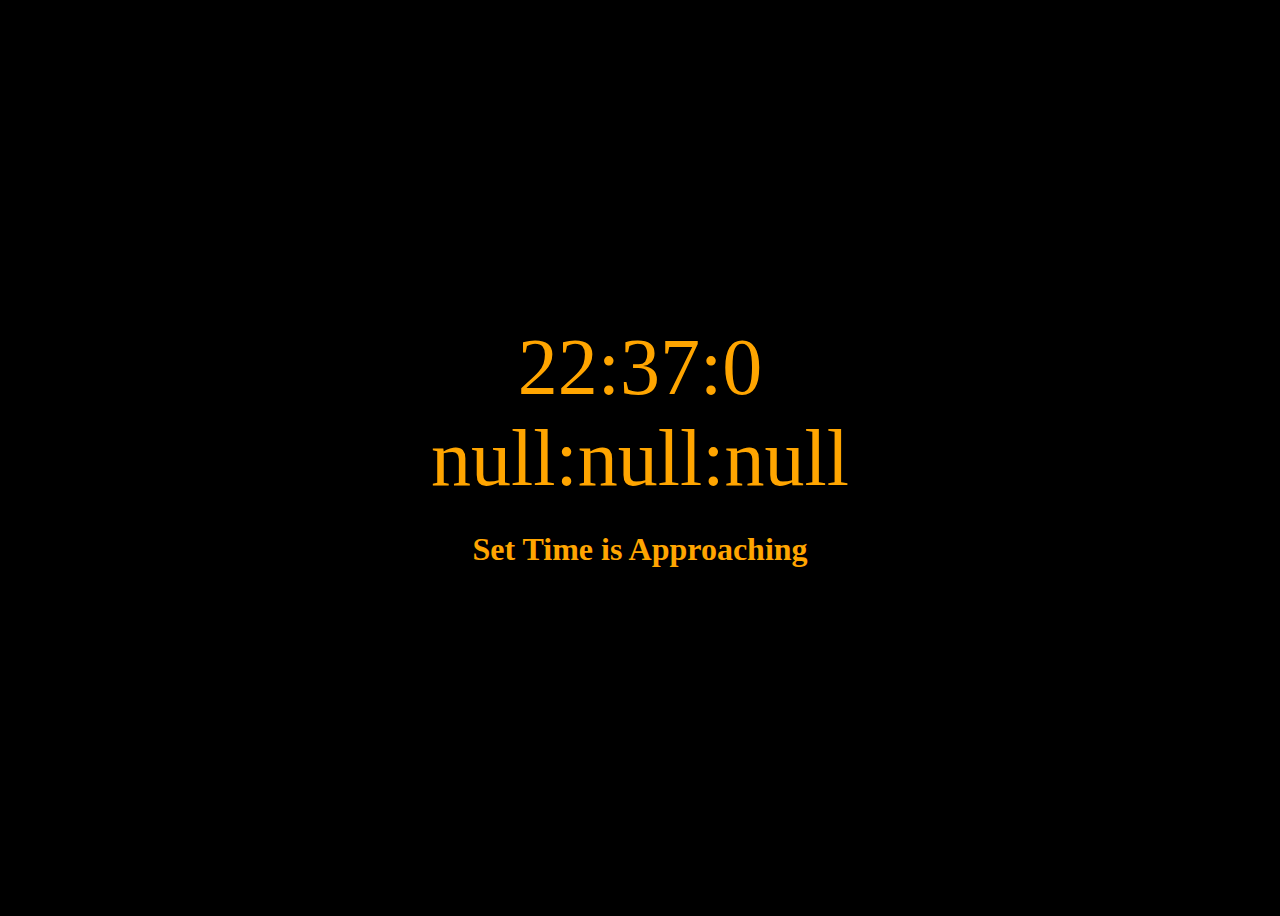
<file: 2. Alarm Project/index.html>
<html lang="en">
<head>
    <meta charset="UTF-8">
    <meta http-equiv="X-UA-Compatible" content="IE=edge">
    <meta name="viewport" content="width=device-width, initial-scale=1.0">
    <title>Document</title>
    <link rel="stylesheet" href="style.css">
</head>
<body>
    <div class="container">
        <div class="time">

        </div>
        <div class="set_time">
            
        </div>
        <div class="alarm">
            <h2>Set Time is Approaching</h2>
        </div>
        
    </div>
</body>

<script src="script.js"></script>
</html>
</file>
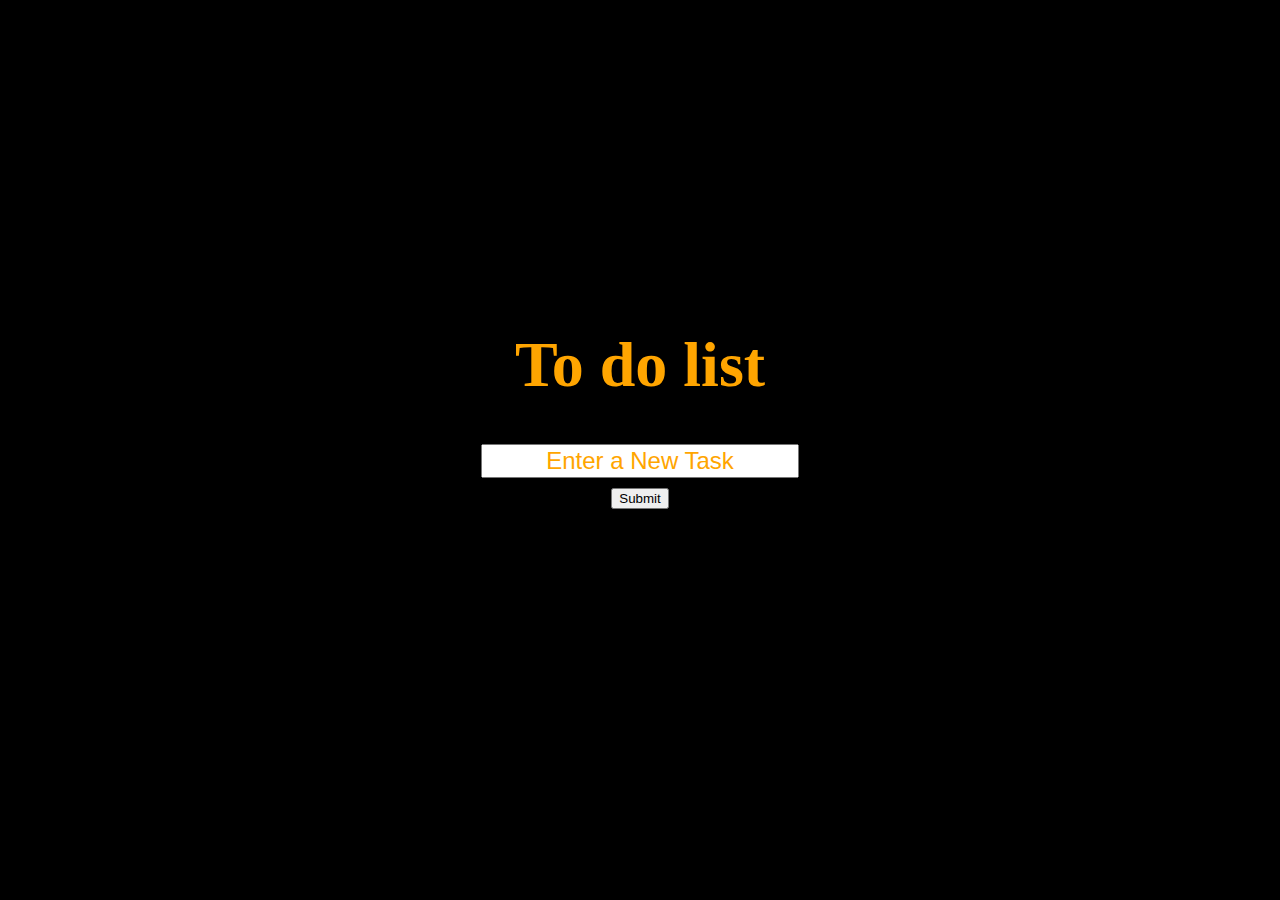
<file: 3. todo/index.html>
<!DOCTYPE html>
<html lang="en">
<head>
    <meta charset="UTF-8">
    <meta http-equiv="X-UA-Compatible" content="IE=edge">
    <meta name="viewport" content="width=device-width, initial-scale=1.0">
    <title>Document</title>
    <link rel="stylesheet" href="style.css">
</head>
<body>
    <h1>To do list</h1>

 
 <form>
        <input type="text" id="text" placeholder="Enter a New Task">
        <button type="submit" class="submit">Submit</button>
        <ul class="list">

        </ul>
    </form>
</body>
<script src="script.js"></script>
</html>
</file>
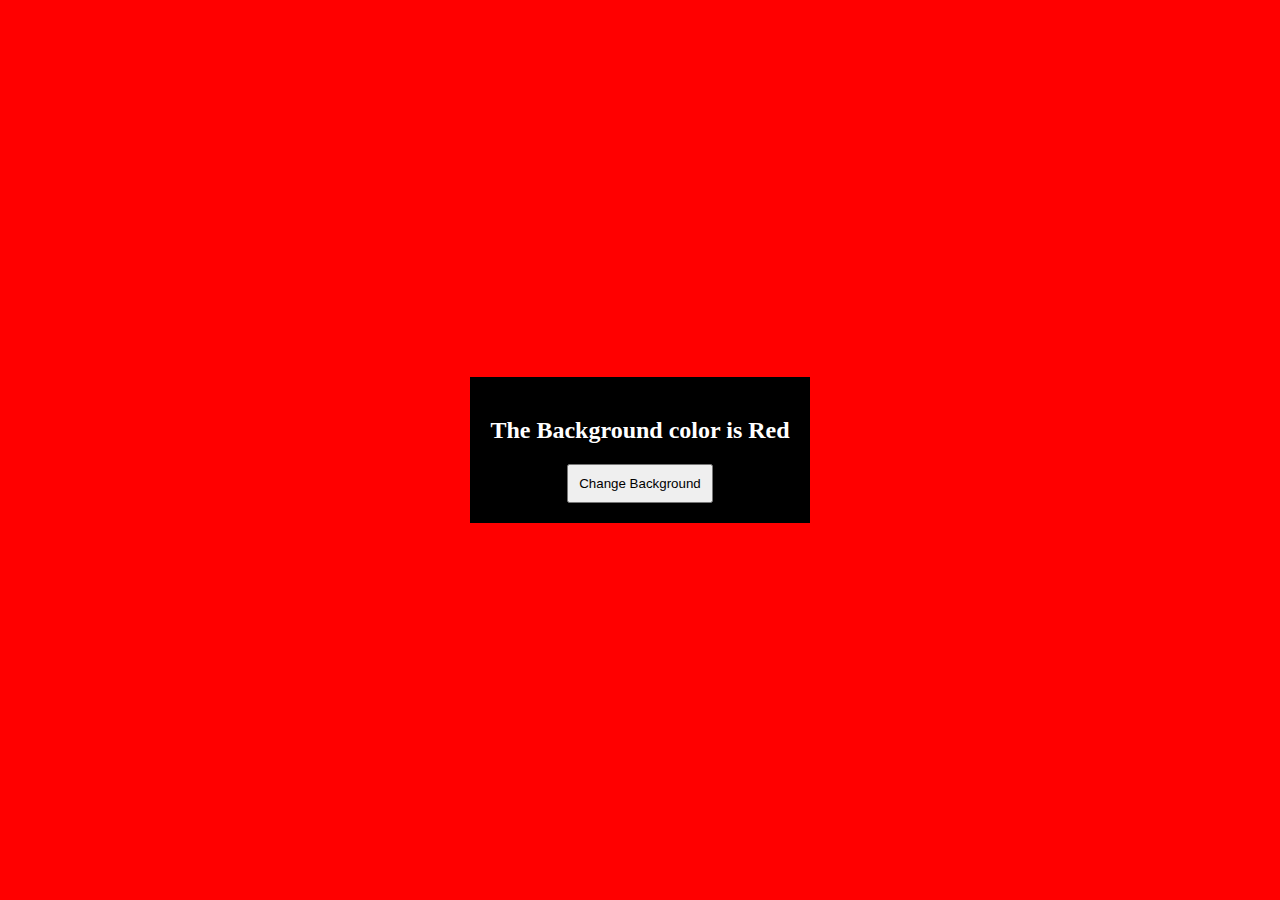
<file: 4. bgcolor/index.html>
<html lang="en">
<head>
    <meta charset="UTF-8">
    <meta http-equiv="X-UA-Compatible" content="IE=edge">
    <meta name="viewport" content="width=device-width, initial-scale=1.0">
    <title>Document</title>
    <link rel="stylesheet" href="style.css">
</head>
<body>
    <div class="container">
        <h2>
            The Background color is <span class="color">Red</span>
        </h2>
        <button class="change">
            Change Background
        </button>
    </div>
    
</body>
<script src="main.js"></script>
</html>
</file>
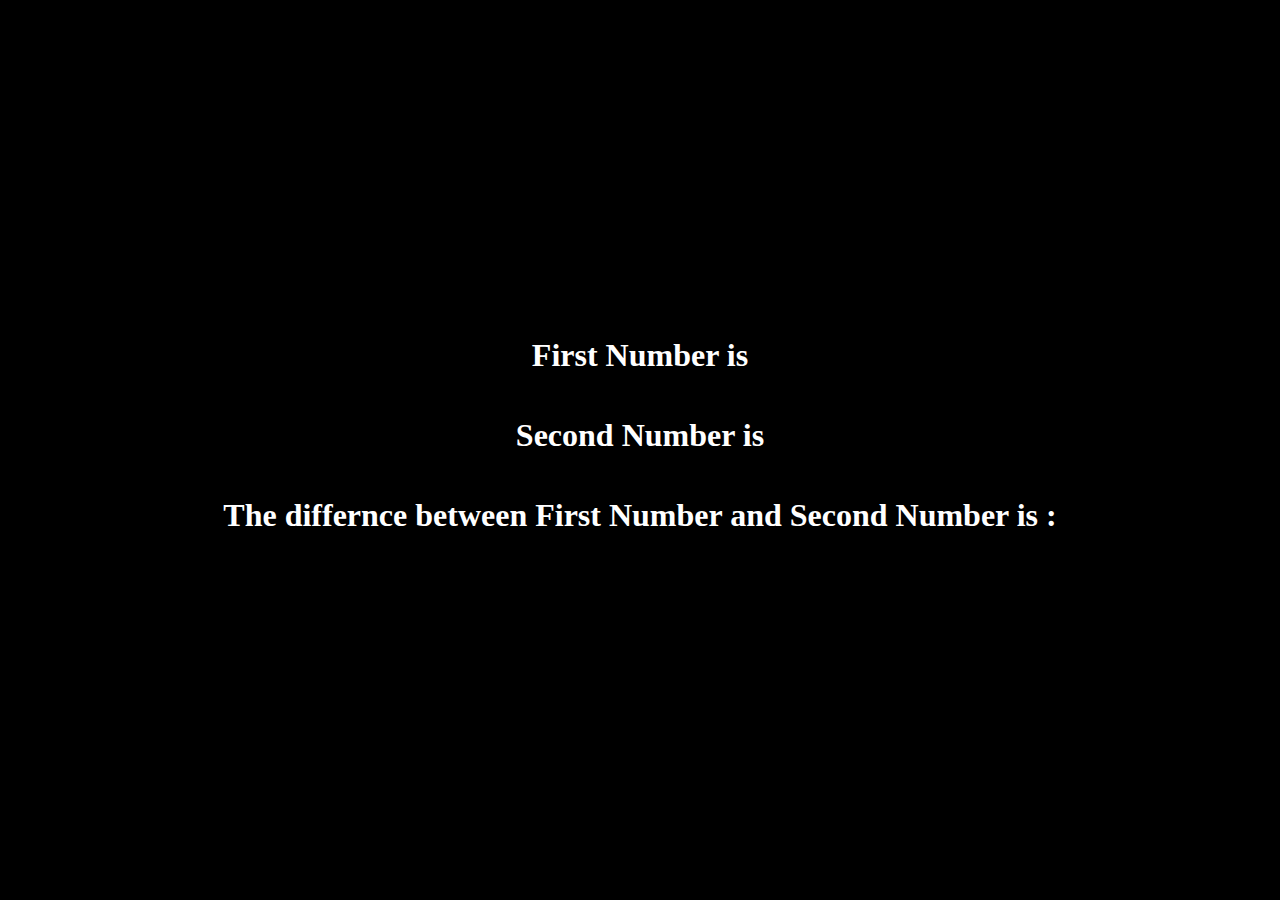
<file: 5. loops/index.html>
<html lang="en">
<head>
    <meta charset="UTF-8">
    <meta http-equiv="X-UA-Compatible" content="IE=edge">
    <meta name="viewport" content="width=device-width, initial-scale=1.0">
    <title>Document</title>
    <link rel="stylesheet" href="style.css">
</head>
<body>
    <div class="first">
        <h1> First Number is <span class="firstNumber"></span></h1>
    </div>
    <div class="second">
       <h1> Second Number is <span class="secondNumber"></span></h1>
    </div>
    <div class="result">
        <h1>The differnce between First Number and Second Number is : <span class="answer"></span></h1>
    </div>
</body>
<script src="main.js"> </script>
</html>
</file>
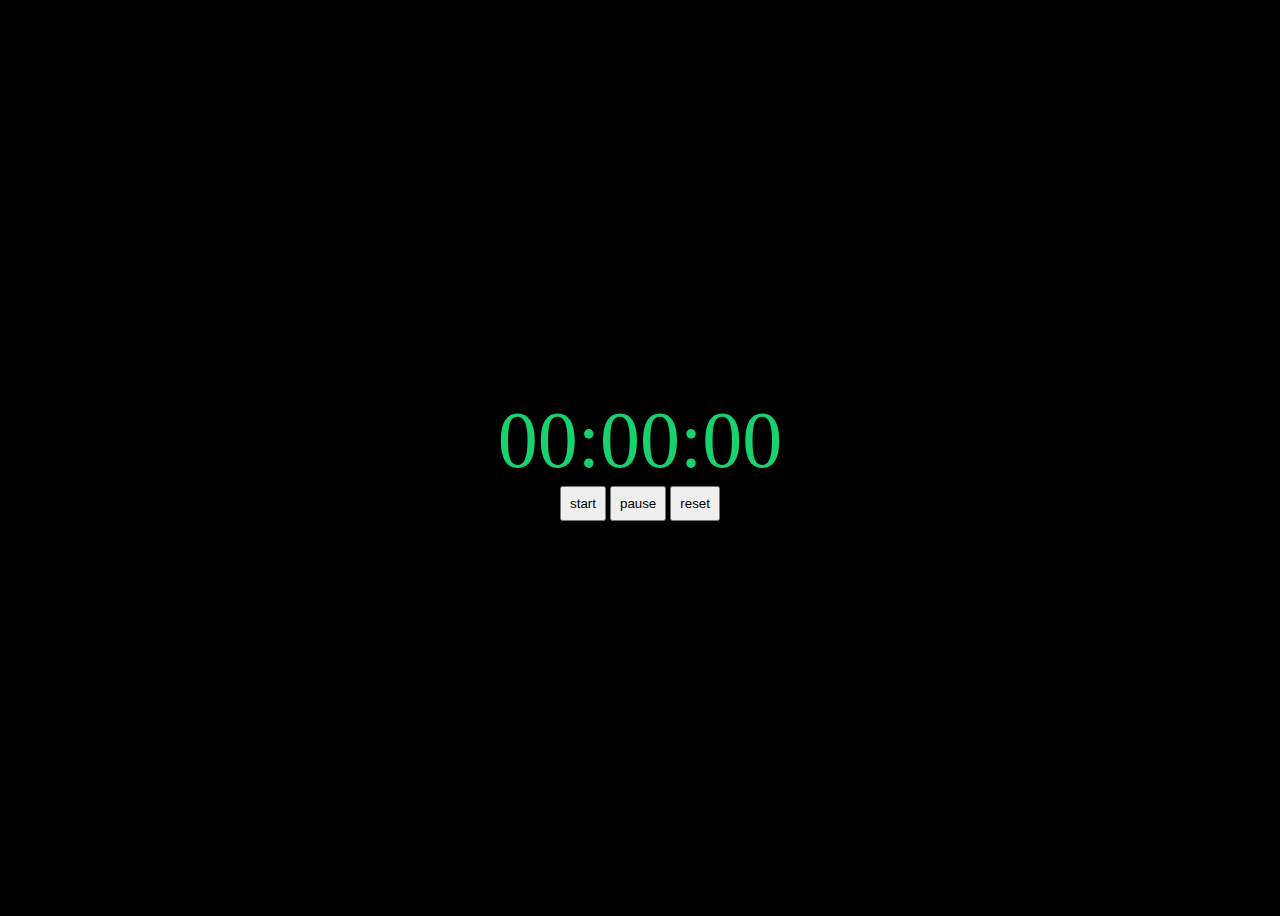
<file: 1. stopwatch/project/stopwatch.html>
<html lang="en">
<head>
    <meta charset="UTF-8">
    <meta http-equiv="X-UA-Compatible" content="IE=edge">
    <meta name="viewport" content="width=device-width, initial-scale=1.0">
    <title>Document</title>
    <link rel="stylesheet" href="stopwatch.css">
</head>
<body>
    <div class="time">
        00:00:00
    </div>
    <div class="options">
        <button class="start">start</button>
        <button class="pause">pause</button>
        <button class="reset">reset</button>
    </div>
</body>
<script src="stop.js"></script>
</html>
</file>
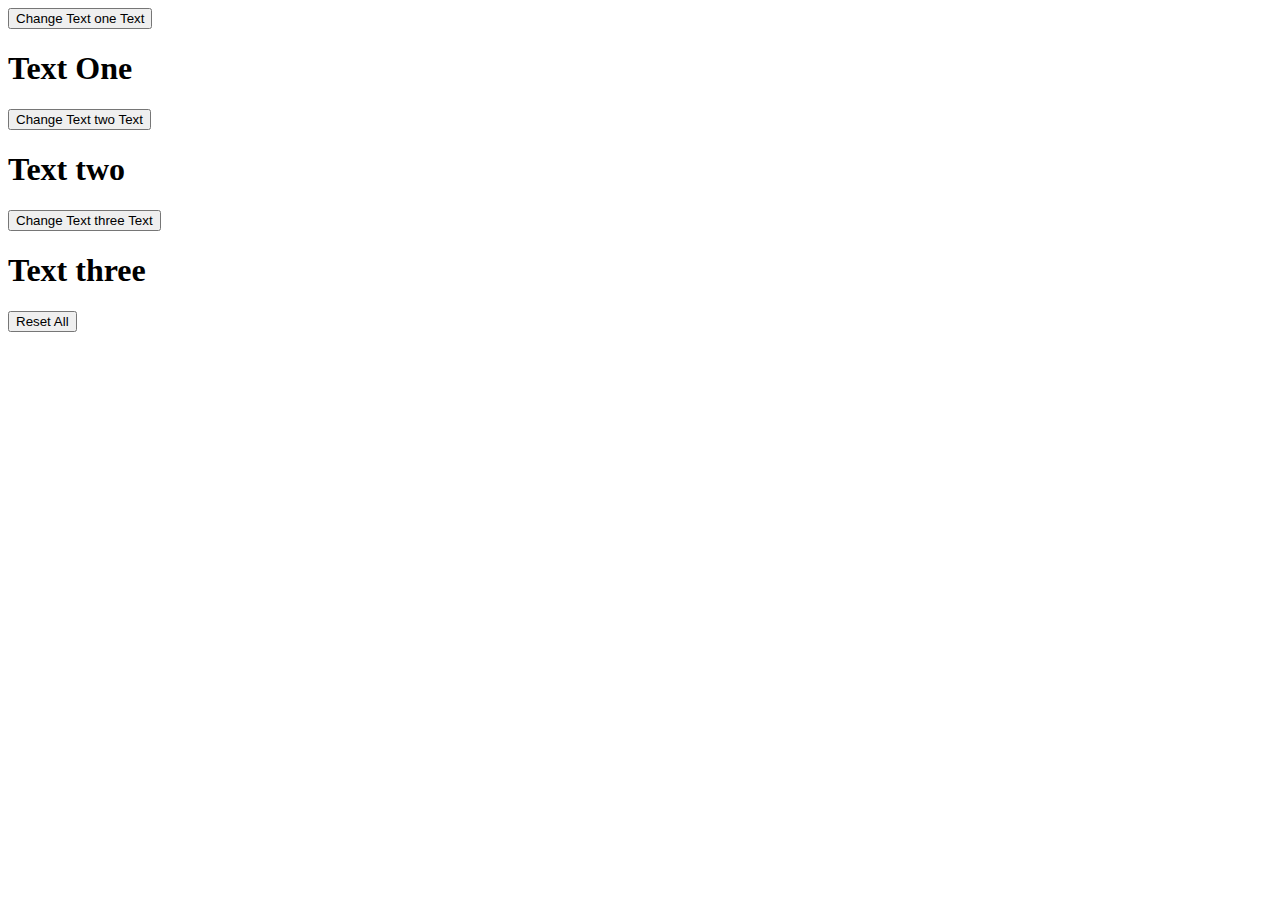
<file: 1. stopwatch/scope/events.html>
<html lang="en">
<head>
    <meta charset="UTF-8">
    <meta http-equiv="X-UA-Compatible" content="IE=edge">
    <meta name="viewport" content="width=device-width, initial-scale=1.0">
    <title>Document</title>
</head>
<body>
    <button id="one">Change Text one Text</button>
    <h1 id="Text_one">Text One</h1>
    <button id="two">Change Text two Text</button>
    <h1 id="Text_two">Text two</h1>

    <button id="three">Change Text three Text</button>
    <h1 id="Text_three">Text three</h1>
    <button id="four">Reset All</button>
</body>
<script src="events.js"></script>
</html>
</file>
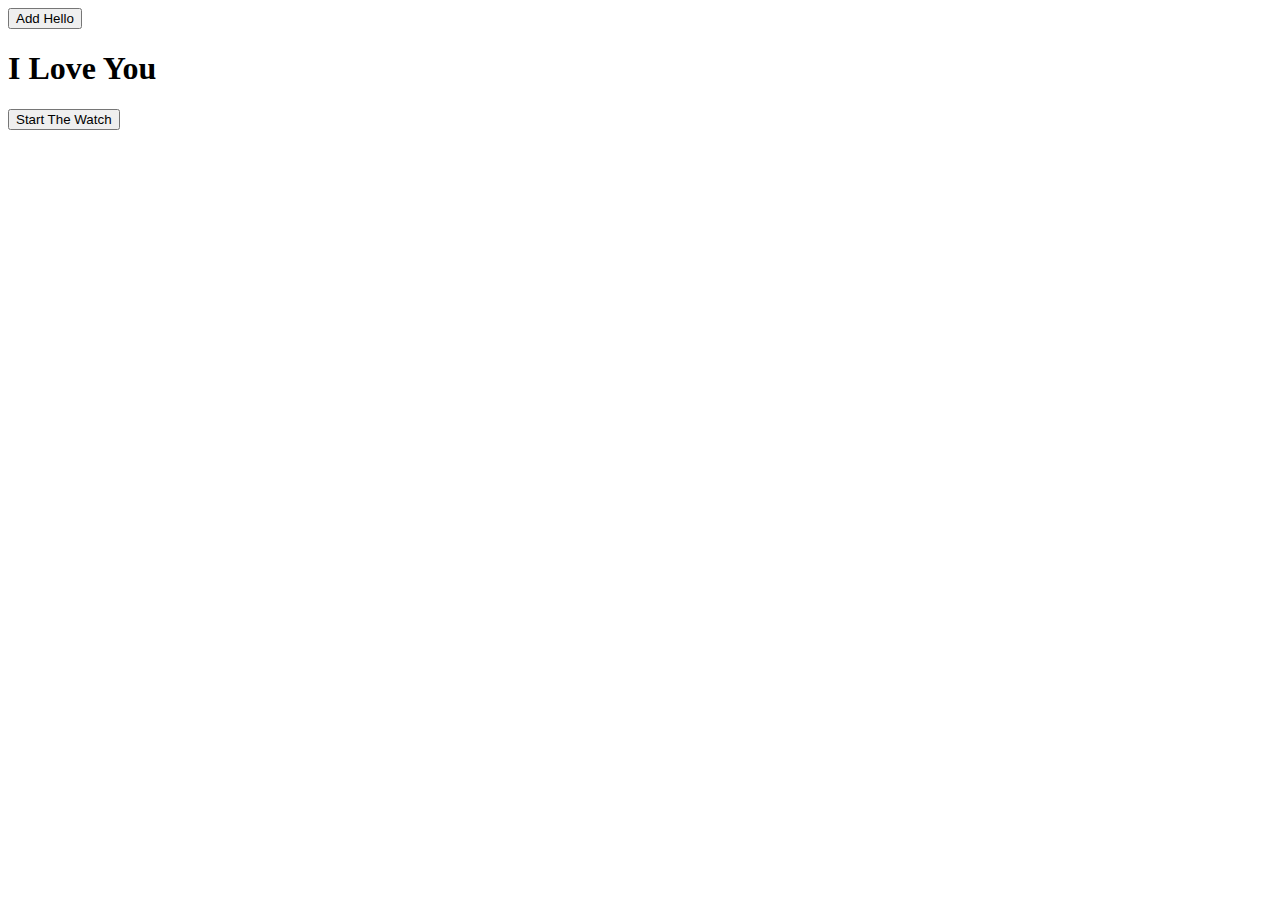
<file: 1. stopwatch/scope/new_content.html>
<html lang="en">
<head>
    <meta charset="UTF-8">
    <meta http-equiv="X-UA-Compatible" content="IE=edge">
    <meta name="viewport" content="width=device-width, initial-scale=1.0">
    <title>Document</title>
</head>
<body>
    <button id="add_love">
        Add Hello
    </button>
    <h1 id="love">I Love You</h1>
    <button id="start">
        Start The Watch
    </button>
    <div class="seconds">
        
    </div>
</body>
<script src="new_content.js"></script>
</html>
</file>
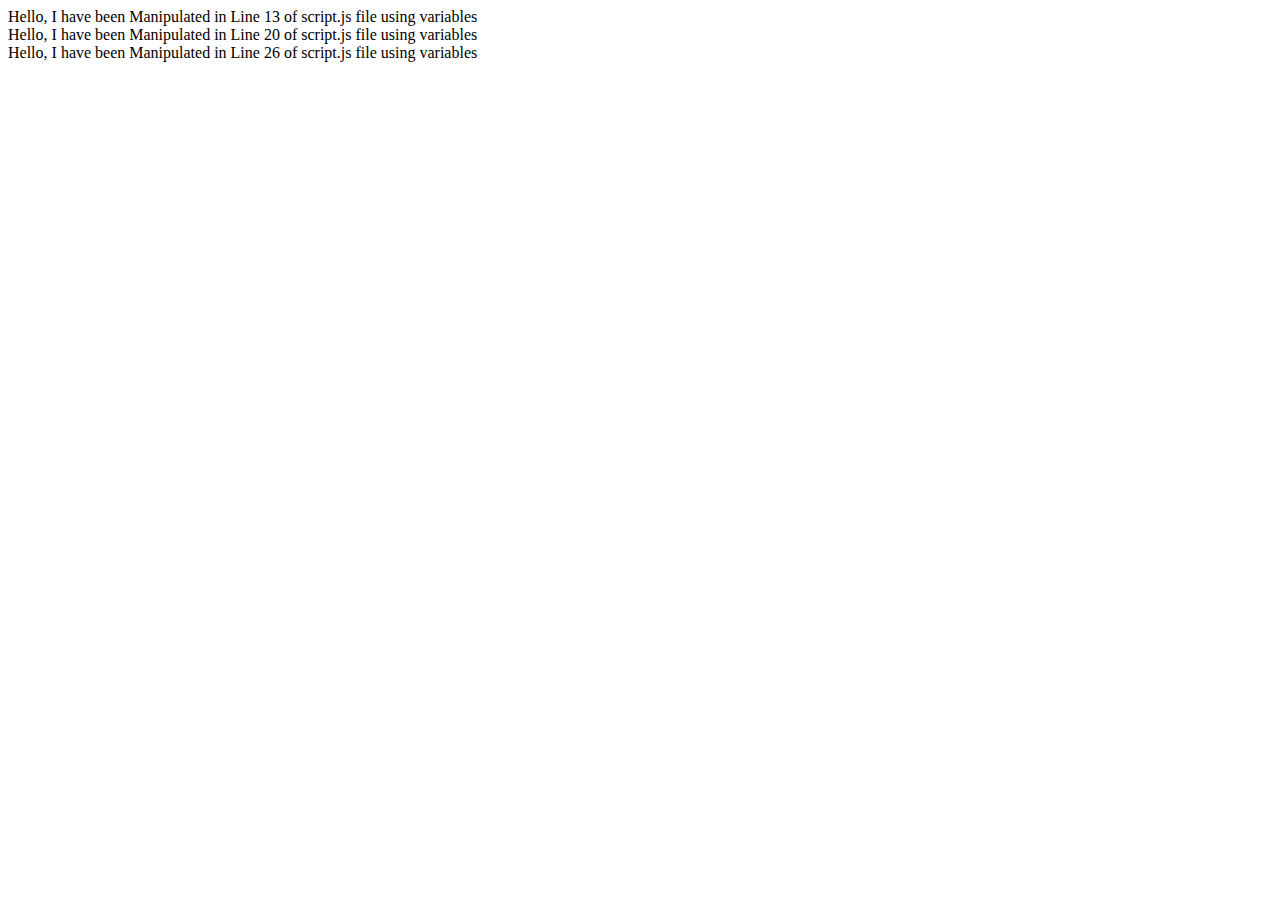
<file: 1. stopwatch/scope/target_eleent.html>
<html lang="en">
<head>
    <meta charset="UTF-8">
    <meta http-equiv="X-UA-Compatible" content="IE=edge">
    <meta name="viewport" content="width=device-width, initial-scale=1.0">
    <title>Document</title>
</head>
<body>
    <div class="class">
        <h1>Class Query Selector</h1>
    </div>
    <div id="id_selector">
        <h1>ID Quesry Selector</h1>
    </div>
    <div id="id">
        <h1>Get Element Using ID</h1>
    </div>
    
</body>
<script src="script.js">

</script>
</html>
</file>
<file: 2. Alarm Project/style.css>
body{
    background-color: black;
    color: orange;
    font-size:500%;
    display: flex;
    flex-direction: column;
    justify-content: center;
    align-items: center;
    height: 100vh;
}

h2{
    font-size:xx-large;
}
.container{
    display: flex;
    justify-content: center;
    align-items: center;
    flex-direction: column;
}
</file>
<file: 3. todo/style.css>
body{
    display: flex;
    flex-direction: column;
    align-items: center;
    justify-content: center;
    background-color: black;
    color: white;
    height: 90vh;
}
h1{
    color: orange;
    font-size: 400%;
}
form{
    display: flex;
    justify-content: center;
    flex-direction: column;
    align-items: center;
}
form #text{
    font-size: 150%;
    margin-bottom: 10px;
}
#text::placeholder{
    color: orange;
    text-align: center;
}
li{
    font-size: 120%;
}
</file>
<file: 4. bgcolor/style.css>
body{
    background-color: red;
    display: flex;
    align-items: center;
    justify-content: center;
}
.container{
    background-color: black;
    color:white;
    padding: 20px;
    display: flex;
    align-items: center;
    justify-content: center;
    flex-direction: column;
}
button{
    padding: 10px;
}
</file>
<file: 5. loops/style.css>
body{
    background-color: black;
    display: flex;
    align-items: center;
    flex-direction: column;
    justify-content: center;
    color: white;
    height: 95vh;
}
span{
    color: greenyellow;
}
</file>
<file: 1. stopwatch/project/stopwatch.css>
body{
    display: flex;
    justify-content: center;
    align-items: center;
    flex-direction: column;
    min-height: 100vh;
    background-color: black;
}
.time{
    color:rgb(24,210,110);
    font-size: 500%;
}
button{
    color: black;
    padding: 0.5rem;

}
button:hover{
    background-color: rgb(24,210,110);
    color: black;
}
</file>
